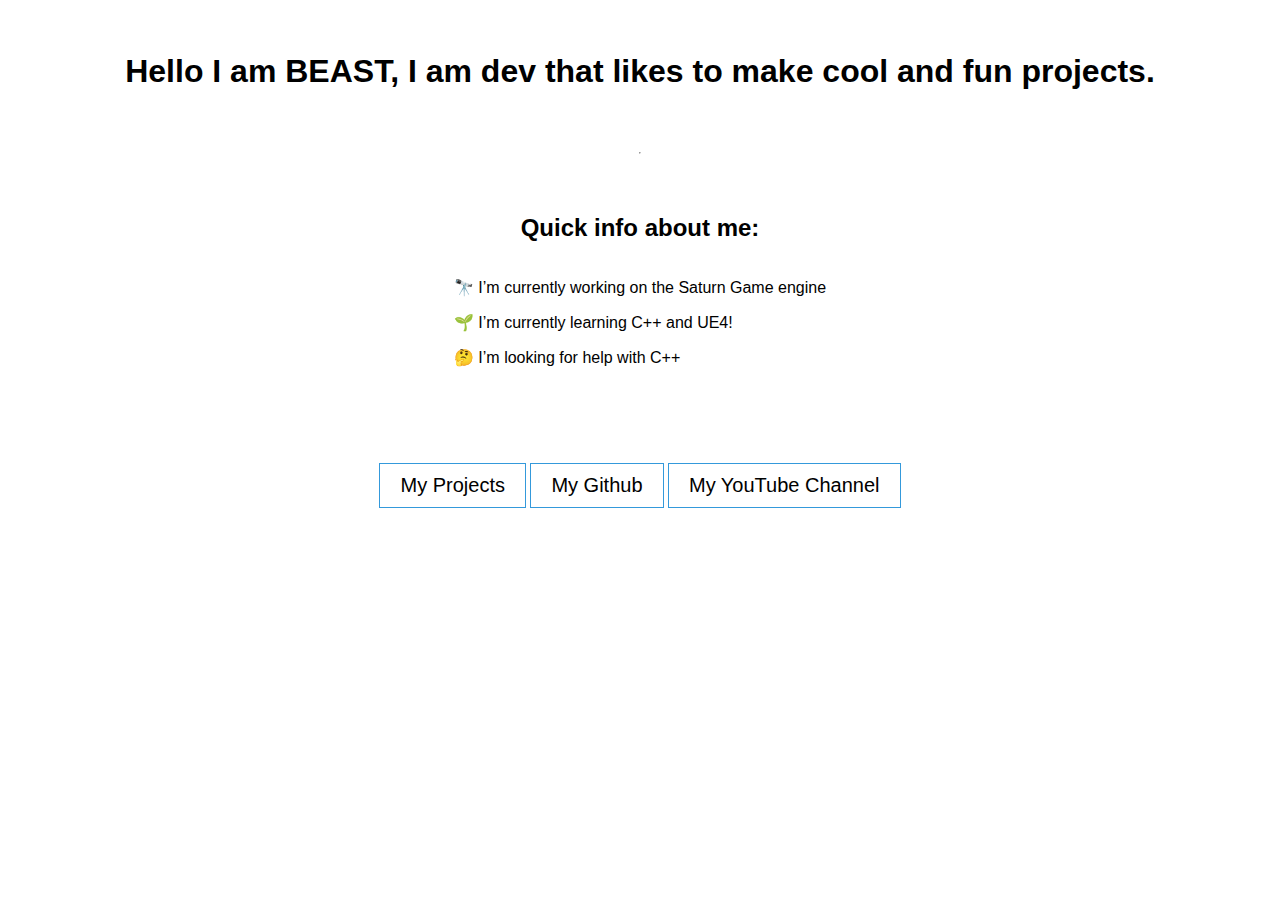
<file: docs/index.html>
<!DOCTYPE html>
<html lang="en">
    <head>
        <title>
            beastboioioi
        </title>
        <link rel="stylesheet" href="style.css">
        <header class="BInfo">
            <p>
                <h1> Hello I am BEAST, I am dev that likes to make cool and fun projects.</h1>
            </p>
            <hr />
            <p>
                <h2>Quick info about me:</h2> 
                <class="BInfoFacts">
                    <p>🔭 I’m currently working on the Saturn Game engine</p>
                    <p>🌱 I’m currently learning C++ and UE4!</p>
                    <p>🤔 I’m looking for help with C++</p>
                </class>
            </p>
        </header>
    </head>

    <body>

        <div class="BNavHelpContainer">
            <a href="Projects/index.html"><button class="btn_my_projects">My Projects</button></a>
            <a href="https://github.com/BEASTSM96"><button class="btn_my_git">My Github</button></a>
            <a href="https://www.youtube.com/channel/UC4kS5P7Jsq3eacveJiFuQbg"><button class="btn_my_youtube">My YouTube Channel</button></a>
        </div>

    </body>
</html>
</file>
<file: docs/style.css>
body {
    margin: 0;
    font-family: -apple-system, BlinkMacSystemFont, 'Segoe UI', 'Roboto', 'Oxygen',
      'Ubuntu', 'Cantarell', 'Fira Sans', 'Droid Sans', 'Helvetica Neue',
      sans-serif;
    -webkit-font-smoothing: antialiased;
    -moz-osx-font-smoothing: grayscale;
}

.BInfo {
  min-height: 6vh;
  display: flex;
  align-items: center;
  justify-content: center;
  flex-direction: column;
}

.BInfoFacts {
  min-height: 6vh;
  display: flex;
  align-items: center;
  justify-content: center;
  flex-direction: column;
}

.ProjectButton {
  min-height: 6vh;
  display: flex;
  align-items: center;
  justify-content: center;
  flex-direction: column;
}

.BNavHelpContainer {
  align-items: center;
  text-align: center;
  margin-top: 80px;
  font-family : inherit;
}

.btn {
  border: 1px solid #3499db;
  background: none;
  padding: 10px 20px;
  font-size: 20px;
  font-family : inherit;
  cursor: pointer;
}

.btn_my_projects {
  border: 1px solid #3499db;
  background: none;
  padding: 10px 20px;
  font-size: 20px;
  font-family : inherit;
  cursor: pointer;
}

.btn_my_git {
  border: 1px solid #3499db;
  background: none;
  padding: 10px 20px;
  font-size: 20px;
  font-family : inherit;
  cursor: pointer;
}

.btn_my_youtube {
  border: 1px solid #3499db;
  background: none;
  padding: 10px 20px;
  font-size: 20px;
  font-family : inherit;
  cursor: pointer;
}


button:active { background-color: SteelBlue; color: White; }
</file>
